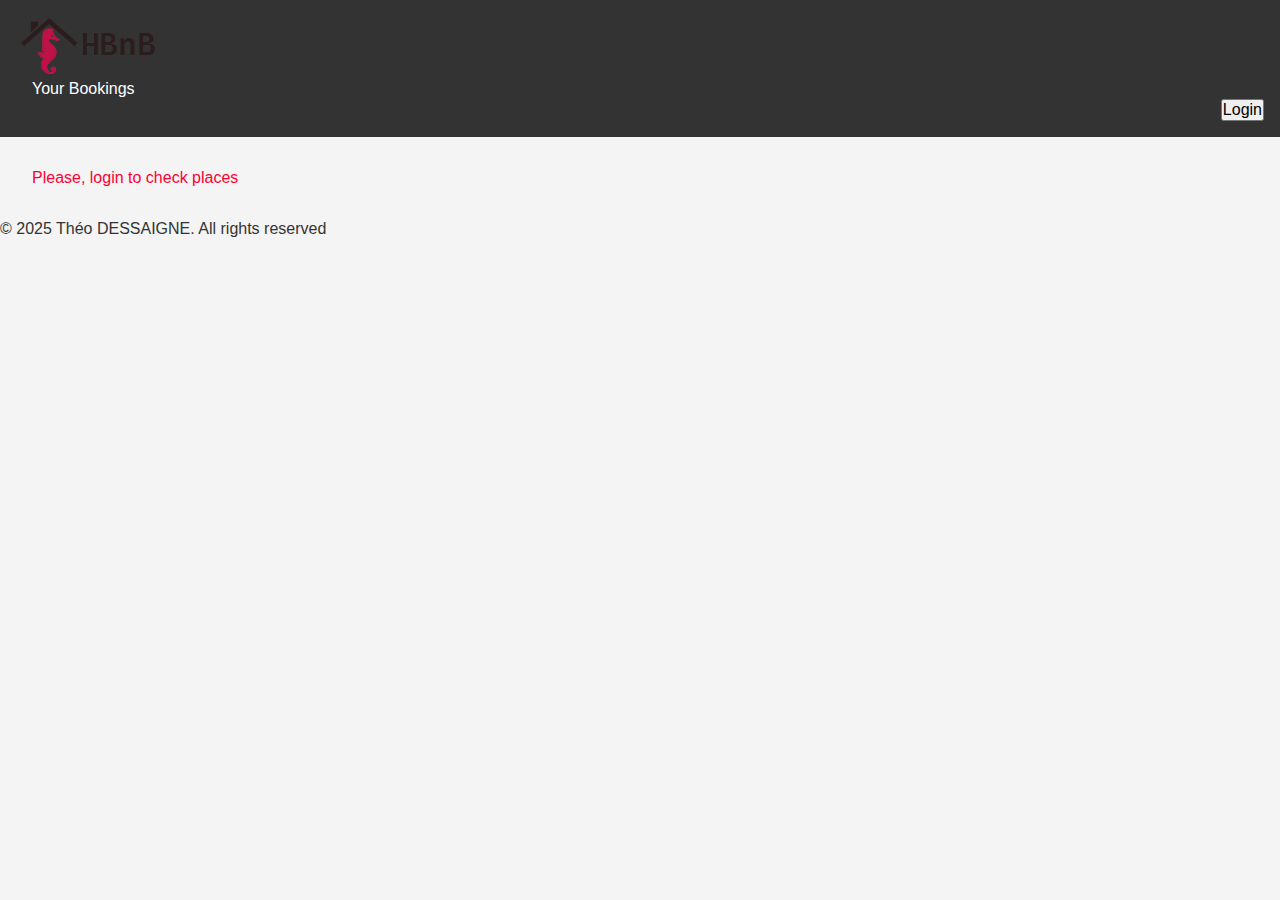
<file: part4/index.html>
<!DOCTYPE html>
<html lang="en">
<head>
    <meta charset="UTF-8">
    <meta name="viewport" content="width=device-width, initial-scale=1.0">
    <title>List of Places</title>
    <link rel="icon" type="image/x-icon" href="images/favicon.ico">
    <link rel="stylesheet" href="styles/normalize.css">
    <link rel="stylesheet" href="styles/styles.css">
</head>
<body>
    <header class="header">
        <div class="header-left">
            <a href="index.html" id="logo">
                <img src="images/logo.png" alt="HbnB logo" class="logo">
            </a>
            <nav>
                <a href="bookings.html" id="bookings-link">Your Bookings</a>
            </nav>
        </div>
        <div class="header-right">
            <div id="login-link" style="display: none;">
                <button id="login-button" type="button">Login</button>
            </div>
            <div id="logout-link">
                <p id="greeting"></p>
                <button id="logout-button" type="button">Logout</button>
            </div>
        </div>
    </header>
    <main>
        <div id="filter">
            <div id="slide-filter">
                <!-- Slider created dynamically -->
            </div>
        </div>
        <div id="places-list">
            <!-- List of places will be populated dynamically -->
        </div>
    </main>
    <footer>
        <p id="footer_copyright">© 2025 Théo DESSAIGNE. All rights reserved</p>
    </footer>
    <script src="scripts/scripts.js"></script>
</body>
</html>
</file>
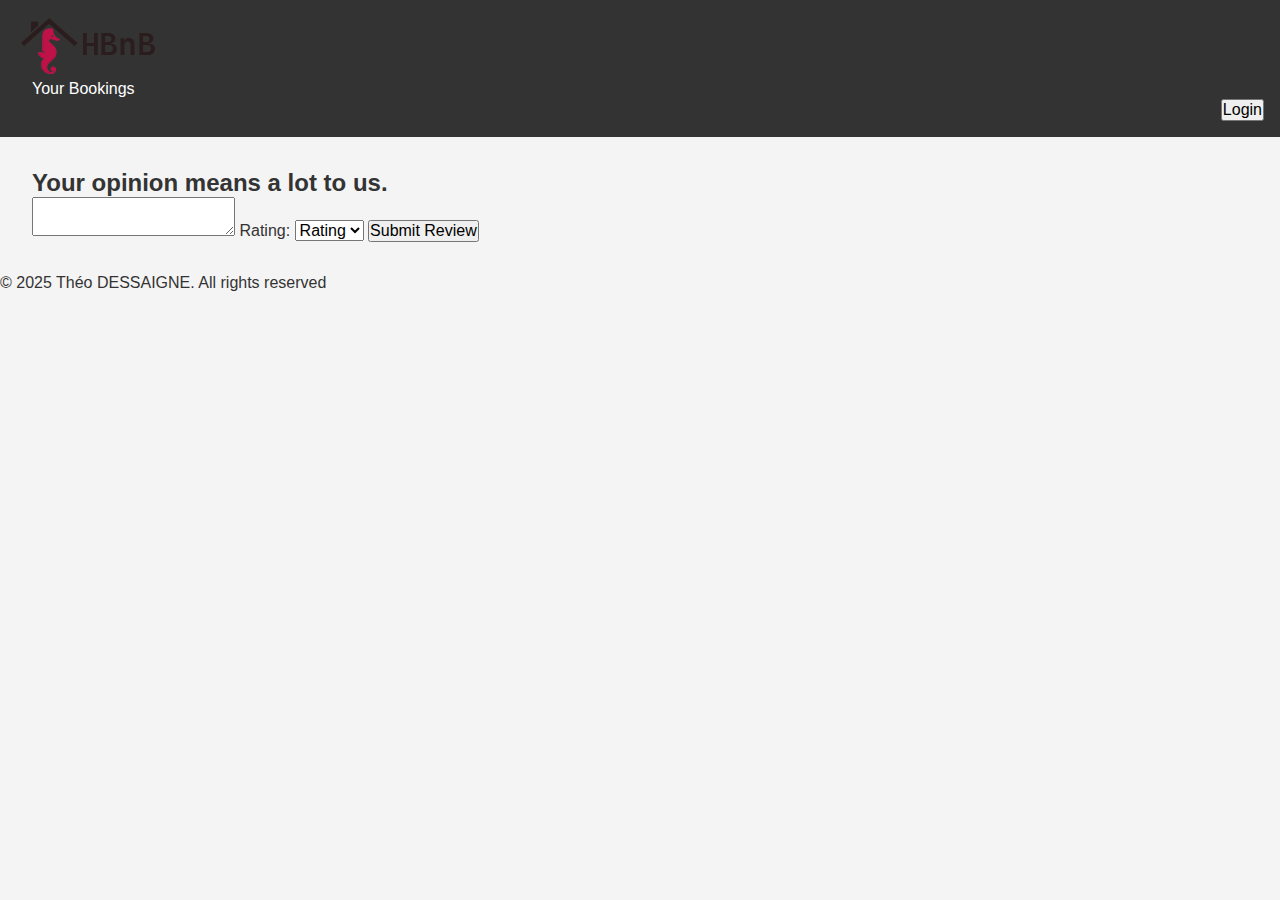
<file: part4/add_review.html>
<!DOCTYPE html>
<html lang="en">
<head>
    <meta charset="UTF-8">
    <meta name="viewport" content="width=device-width, initial-scale=1.0">
    <title>Add Review</title>
    <link rel="icon" type="image/x-icon" href="images/favicon.ico">
    <link rel="stylesheet" href="styles/normalize.css">
    <link rel="stylesheet" href="styles/styles.css">
</head>
<body>
    <header class="header">
        <a href="index.html" id="logo">
            <img src="images/logo.png" alt="HbnB logo" class="logo">
        </a>
        <nav>
            <a href="bookings.html" id="bookings-link">Your Bookings</a>
        </nav>
        <div id="login-link">
            <button id="login-button" type="button">Login</button>
        </div>
        <div id="logout-link">
            <p id="greeting"></p>
            <button id="logout-button" type="button">Logout</button>
        </div>
    </header>
    <main>
        <!-- Add something to idfentify the place you're reviewing -->
        <form id="review-form">
            <h2>Your opinion means a lot to us.</h2>
            <textarea id="review" name="review" required></textarea>
            <label for="rating">Rating:</label>
            <select id="rating" name="rating" required>
                <option value="">Rating</option>
                <option value=0>0</option>
                <option value=1>1</option>
                <option value=2>2</option>
                <option value=3>3</option>
                <option value=4>4</option>
                <option value=5>5</option>
            </select>
            <button id="submit-review" type="submit">Submit Review</button>
        </form>
    </main>
    <footer>
        <p id="footer_copyright">© 2025 Théo DESSAIGNE. All rights reserved</p>
    </footer>
    <script src="scripts/scripts.js"></script>
</body>
</html>
</file>
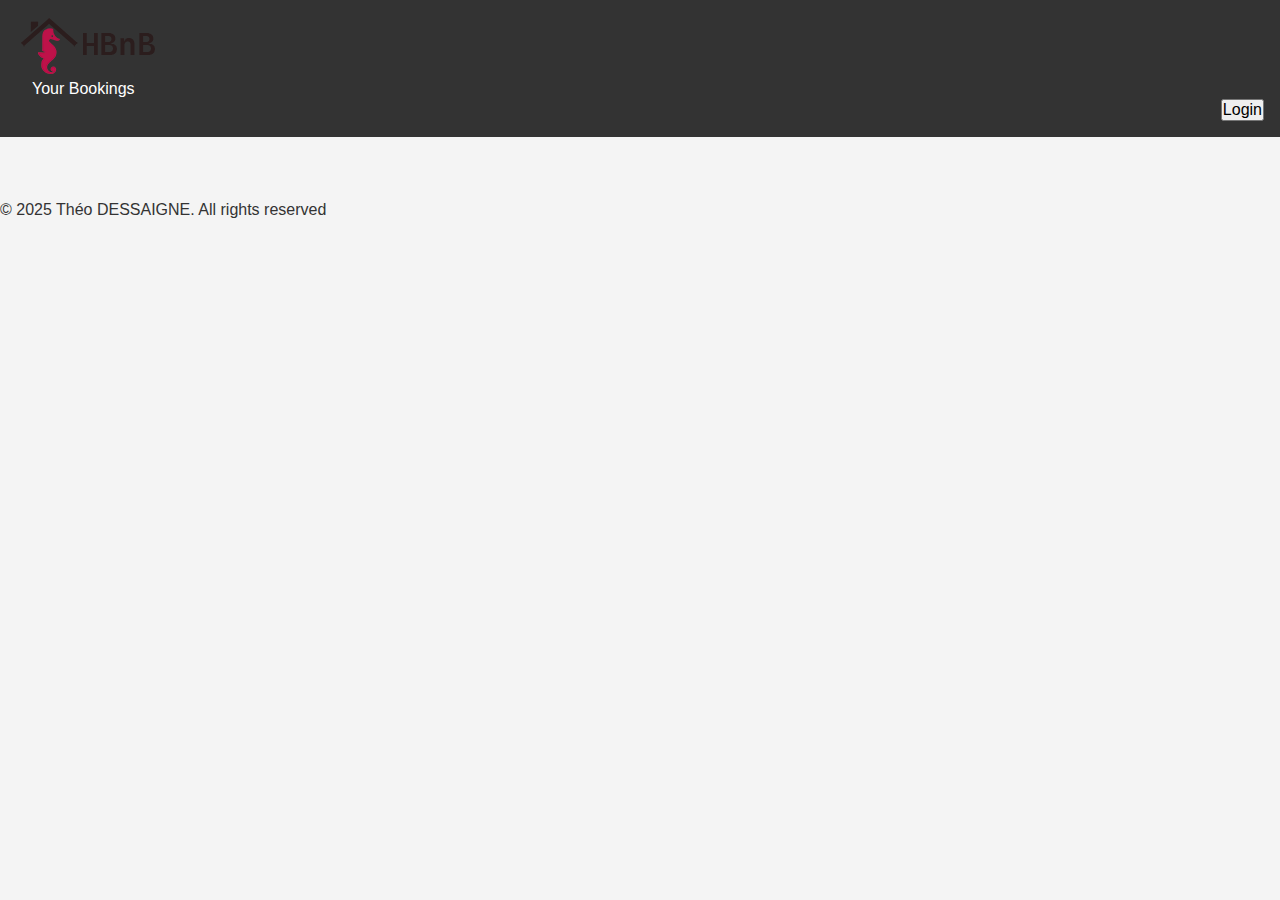
<file: part4/bookings.html>
<!DOCTYPE html>
<html lang="en">
<head>
    <meta charset="UTF-8">
    <meta name="viewport" content="width=device-width, initial-scale=1.0">
    <title>Bookings</title>
    <link rel="icon" type="image/x-icon" href="images/favicon.ico">
    <link rel="stylesheet" href="styles/normalize.css">
    <link rel="stylesheet" href="styles/styles.css">
</head>
<body>
    <header class="header">
        <div class="header-left">
            <a href="index.html" id="logo">
                <img src="images/logo.png" alt="HbnB logo" class="logo">
            </a>
            <nav>
                <a href="bookings.html" id="bookings-link">Your Bookings</a>
            </nav>
        </div>
        <div class="header-right">
            <div id="login-link" style="display: none;">
                <button id="login-button" type="button">Login</button>
            </div>
            <div id="logout-link">
                <p id="greeting"></p>
                <button id="logout-button" type="button">Logout</button>
            </div>
        </div>
    </header>
    <main>
        <div id="user-bookings">
            <!-- User bookings will be populated dynamically -->
        </div>
    </main>
    <footer>
        <p id="footer_copyright">© 2025 Théo DESSAIGNE. All rights reserved</p>
    </footer>
    <script src="scripts/scripts.js"></script>
</body>
</html>
</file>
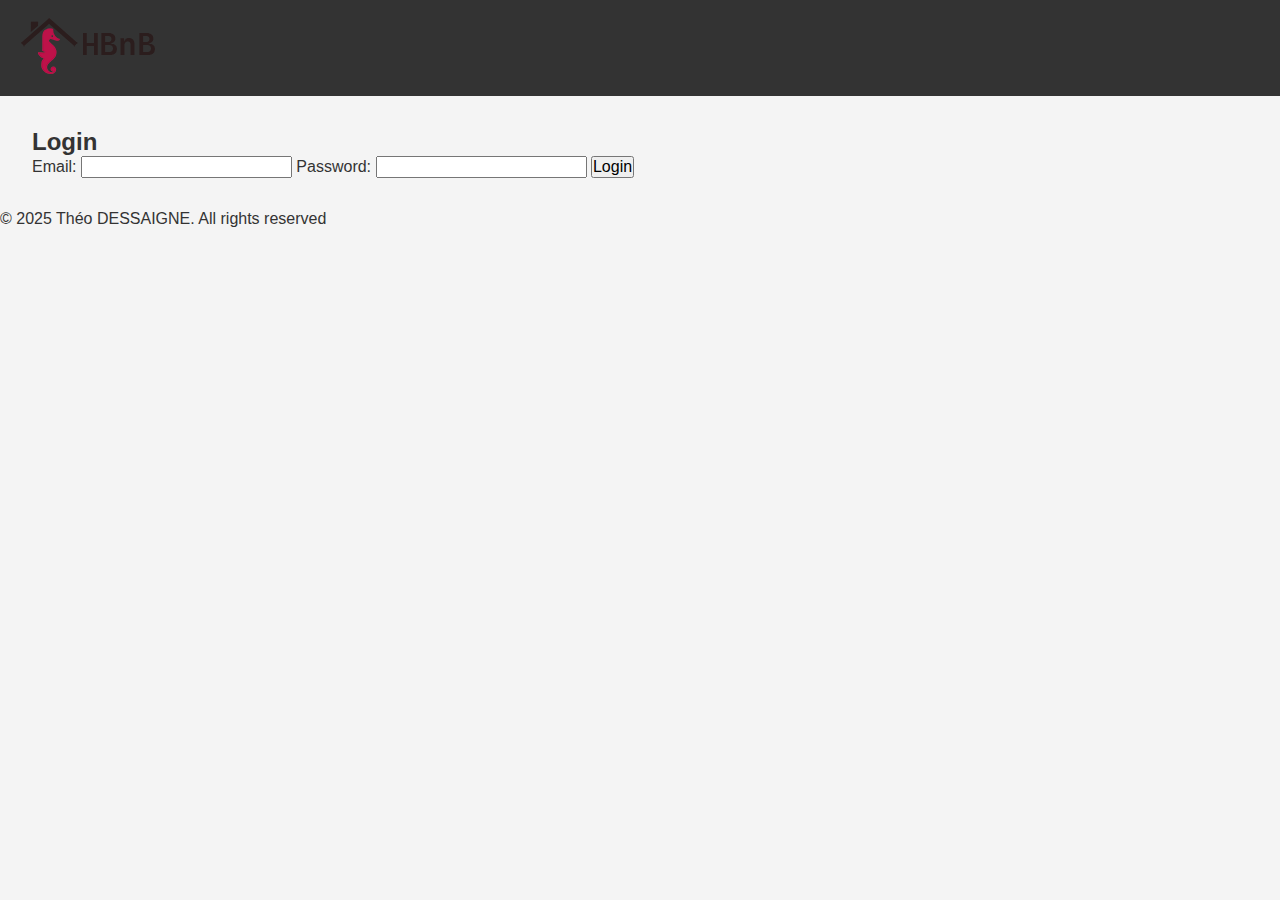
<file: part4/login.html>
<!DOCTYPE html>
<html lang="en">
<head>
    <meta charset="UTF-8">
    <meta name="viewport" content="width=device-width, initial-scale=1.0">
    <title>Login</title>
    <link rel="icon" type="image/x-icon" href="images/favicon.ico">
    <link rel="stylesheet" href="styles/normalize.css">
    <link rel="stylesheet" href="styles/styles.css">
</head>
<body>
    <header class="header">
        <a href="index.html" id="logo">
            <img src="images/logo.png" alt="HbnB logo" class="logo">
        </a>
    </header>
    <main>
        <form id="login-form">
            <h2>Login</h2>
            <label for="email">Email:</label>
            <input type="text" id="email" name="email">

            <label for="password">Password:</label>
            <input type="password" id="password" name="password">

            <button type="submit">Login</button>
        </form>
    </main>
    <footer>
        <p id="footer_copyright">© 2025 Théo DESSAIGNE. All rights reserved</p>
    </footer>
    <script src="scripts/scripts.js"></script>
</body>
</html>
</file>
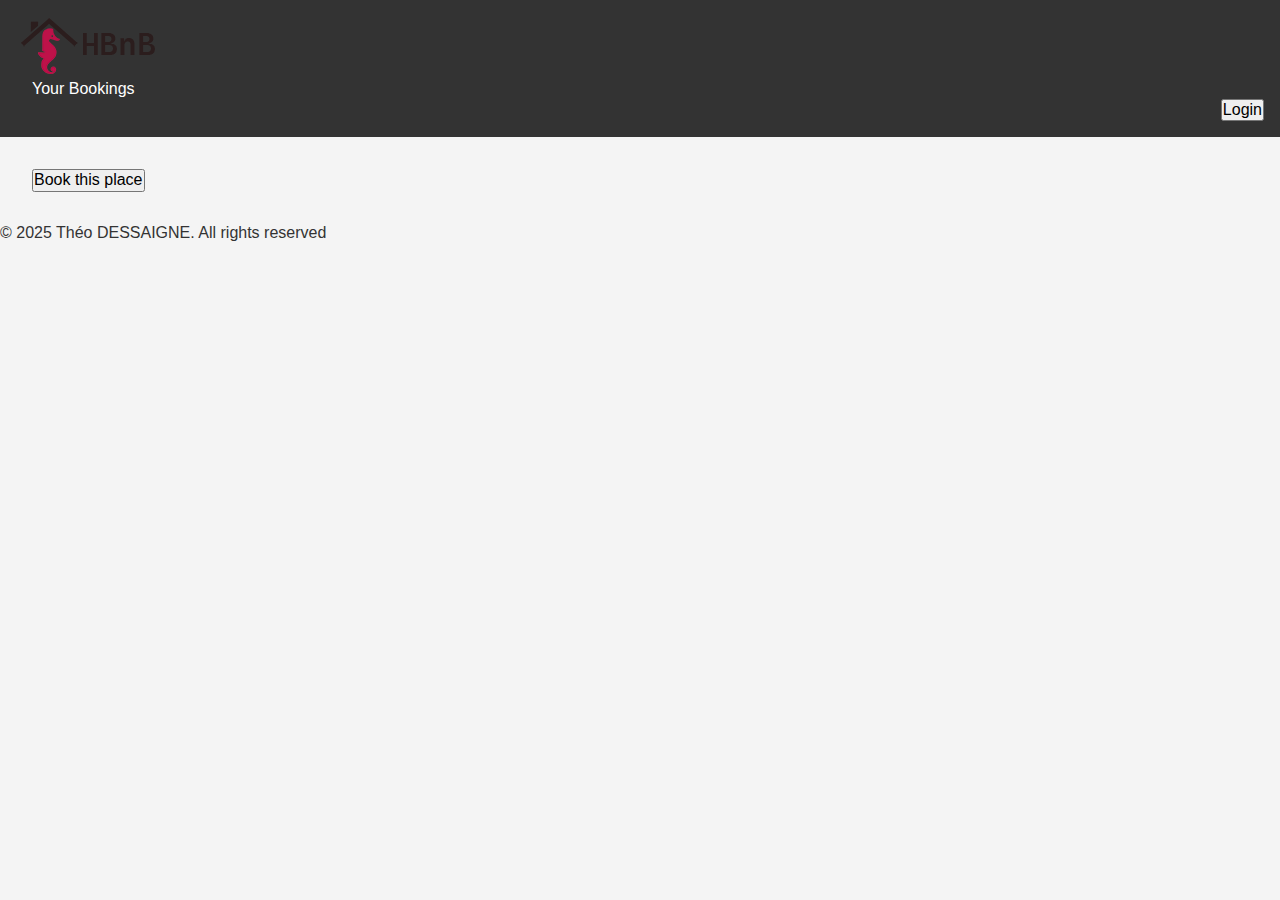
<file: part4/place.html>
<!DOCTYPE html>
<html lang="en">
<head>
    <meta charset="UTF-8">
    <meta name="viewport" content="width=device-width, initial-scale=1.0">
    <title>Place Details</title>
    <link rel="icon" type="image/x-icon" href="images/favicon.ico">
    <link rel="stylesheet" href="styles/normalize.css">
    <link rel="stylesheet" href="styles/styles.css">
</head>
<body>
    <header class="header">
        <div class="header-left">
            <a href="index.html" id="logo">
                <img src="images/logo.png" alt="HbnB logo" class="logo">
            </a>
            <nav>
                <a href="bookings.html" id="bookings-link">Your Bookings</a>
            </nav>
        </div>
        <div class="header-right">
            <div id="login-link" style="display: none;">
                <button id="login-button" type="button">Login</button>
            </div>
            <div id="logout-link">
                <p id="greeting"></p>
                <button id="logout-button" type="button">Logout</button>
            </div>
        </div>
    </header>
    <main>
        <div id="place-details">
            <!-- Place details will be populated dynamically -->
             <div class="place-details"></div>
        </div>
        <div id="reviews">
            <div class="reviews-container">
            <!-- Reviews will be populated dynamically -->
            </div>
        </div>
        <div id="booking-form">
        <!-- popup form generated dynamically -->
        </div>
    </main>
    <footer>
        <p id="footer_copyright">© 2025 Théo DESSAIGNE. All rights reserved</p>
    </footer>
    <script src="scripts/scripts.js"></script>
</body>
</html>
</file>
<file: part4/styles/styles.css>
/*
  This is a SAMPLE File to get you started. Follow the instructions on the project to complete the tasks.
  You'll probably need to override some of theese styles.
*/


* {
    box-sizing: border-box;
    margin: 0;
    padding: 0;
    font-family: Arial, sans-serif;
}

html {
	transition: smooth;
}

:root {
	--color-primary: #d73953;
	--color-black: #090909;
	--color-white: #ffffff;
	--color-light-grey: #f3f3f3;
	--color-dark-grey: #353535;
	--text-color: var(--color-black);
	--text-error-color : #ff0033;

	--font-family-base: "Open Sans", "Helvetica Neue", "Helvetica", "Arial", "sans-serif";
    --font-family-title: "Raleway", "Helvetica Neue", "Helvetica", "Arial", "sans-serif";

	--font-size-small: 1.2rem;
	--font-size-medium: 1.6rem;
	--font-size-large: 1.8rem;
	--font-size-x-large: 2.3rem;
	--font-size-xx-large: 4.8rem;

	--font-weight-regular: 400;
	--font-weight-bold: 700;

	--line-height-small: 1.2;
	--line-height-base: 1.5;
	--line-height-big: 1.8;

	--section-header-align: center;

	--section-tagline-transform: uppercase;
  	--section-tagline-margin: 0;

	--section-title-margin: 0;
	--section-title-color: var(--color-black);

	--section-padding: 5rem 0;
	--section-header-padding: 0 0 3rem;
	--section-body-padding: 0 0 3rem;
	--section-footer-padding: 3rem 0 0;
	--section-footer-align: center;
	--footer-padding: 5rem 0 1rem;

	--nav-item-font-family: var(--font-family-title);
	--nav-item-font-weight: var(--font-weight-bold);
	--nav-item-font-size: var(--font-size-medium);
	--nav-item-letter-spacing: 0.04rem;
	--nav-item-display: inline-block;
	--nav-item-margin: 0 0 3rem;
	--nav-item-link-hover: var(--color-white);

	--button-display: inline-block;
	--button-padding: 1.5rem 3rem;
	--button-border: 0.2rem solid var(--color-primary);
	--button-color: var(--color-black);
	--button-text-decoration: none;
	--button-font-size: var(--font-size-large);
	--button-hover-color: var(--color-white);
	--button-hover-text-decoration: none;
	--button-hover-background: var(--color-primary);

  	--header-padding: 4rem 0 0;
	--header-logo-position: relative;
	--header-logo-link-display: inline-block;
	--header-logo-link-position: absolute;
	--header-logo-link-top: -1rem;
	--header-logo-link-left: 0;

	--transition-duration: .3s;
	--transition-cubic-bezier: cubic-bezier(0.17, 0.67, 0, 1.01);
}

body {
    background-color: #f4f4f4;
    color: #333;
}

header {
    background-color: #333;
    color: #fff;
    padding: 1rem;
}

nav a {
    color: #fff;
    text-decoration: none;
    margin-left: 1rem;
}

main {
    padding: 2rem;
}

ul {
    list-style-type: none;
    margin: 0;
    padding: 0;
    overflow: hidden;
  }

  li {
    display: block;
    color: white;
    text-align: center;
    padding: 16px;
    text-decoration: none;
  }

  .place-card, .review-card {
    margin: 20px;
    padding: 20px;
    border: 1px solid #ddd;
    border-radius: 10px;
    background-color: #ddd;
    text-align: center;
}

.grid-container {
    display: grid;
    grid-template-columns: 1fr;
    gap: 10px;
    background-color: var(--color-primary);
    padding: 10px;
}

#login-link, #logout-link {
	display: flex;
	justify-content: flex-end;
}

.error-text {
	color: var(--text-error-color);
}


/* Landscape mode: show 3 items per row */
@media screen and (orientation: landscape) {
    .grid-container {
        grid-template-columns: repeat(3, 1fr);
    }
}
</file>
